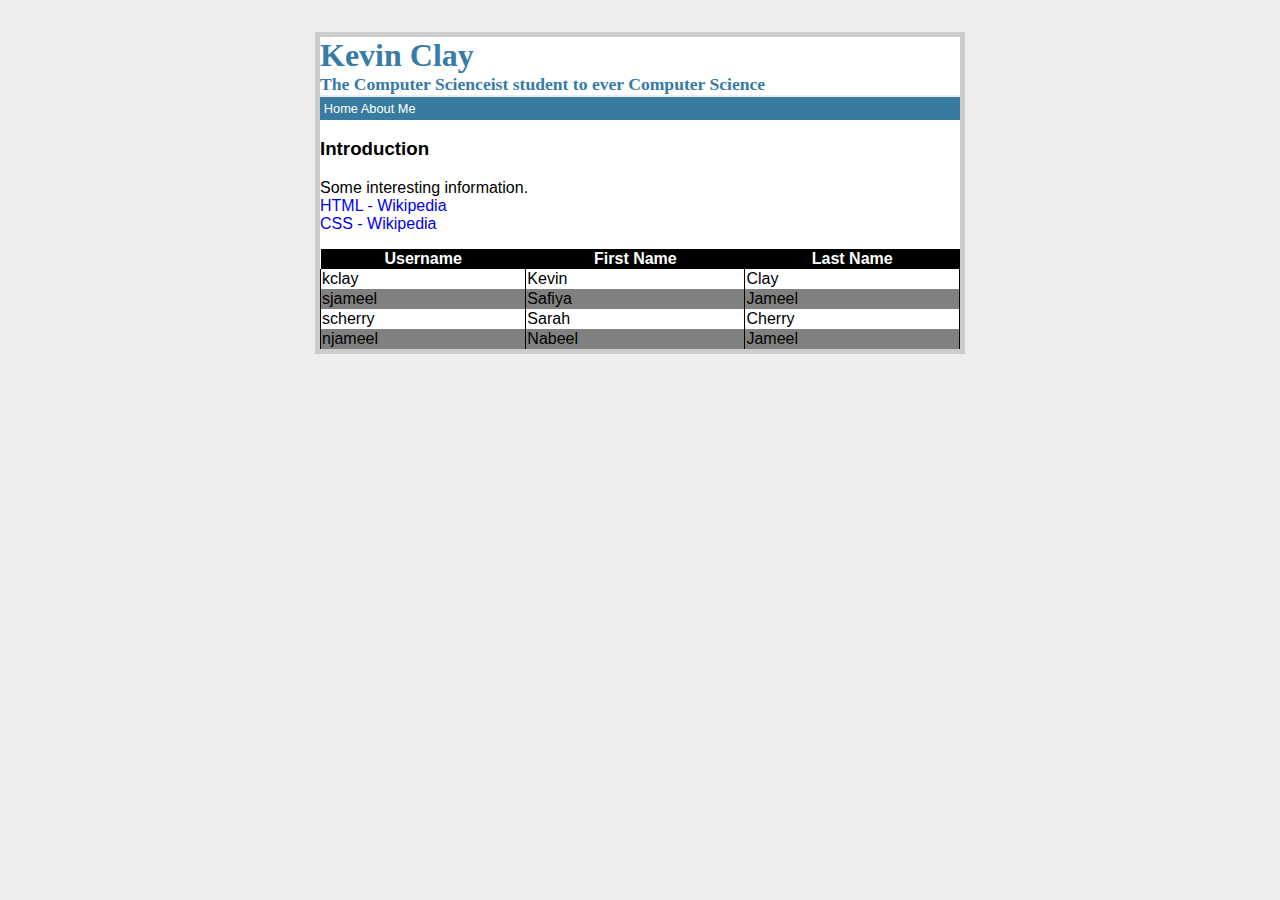
<file: Assignment 1/index.html>
<!DOCTYPE html PUBLIC "-//w3c//DTD HTML 5.01//EN">
<html lang="en-US">
	<head>
		<meta http-equiv="content-type" content="text/html; charset=utf-8">
		<link rel="stylesheet" type="text/css" href="style.css">
		<title>Kevin Clay - Home</title>
	</head>
	<body><div class="page">
		<h1>Kevin Clay</h1>
		<h2>The Computer Scienceist student to ever Computer Science</h2>
		<div class="metanav">
			<a href="index.html" class="metanav">Home</a>
			<a href="about.html" class="metanav">About Me</a>
		</div>
		<h3>Introduction</h3><table>
		<p>Some interesting information.<br>
		<a href="https://en.wikipedia.org/wiki/HTML">HTML - Wikipedia</a><br>
		<a href="https://en.wikipedia.org/wiki/Cascading_Style_Sheets">CSS - Wikipedia</a></p>
		<table class="test">
			<tr>
				<th>Username</th>
				<th>First Name</th>
				<th>Last Name</th>
			</tr>
			<tr>
				<td id="s">kclay</td>
				<td id="d">Kevin</td>
				<td id="r">Clay</td>
			</tr>
			<tr>
				<td id="s">sjameel</td>
				<td id="d">Safiya</td>
				<td id="r">Jameel</td>
			</tr>
			<tr>
				<td id="s">scherry</td>
				<td id="d">Sarah</td>
				<td id="r">Cherry</td>
			</tr>
			<tr>
				<td id="s">njameel</td>
				<td id="d">Nabeel</td>
				<td id="r">Jameel</td>
			</tr>
		</table>
	</div>

</body></html>
</file>
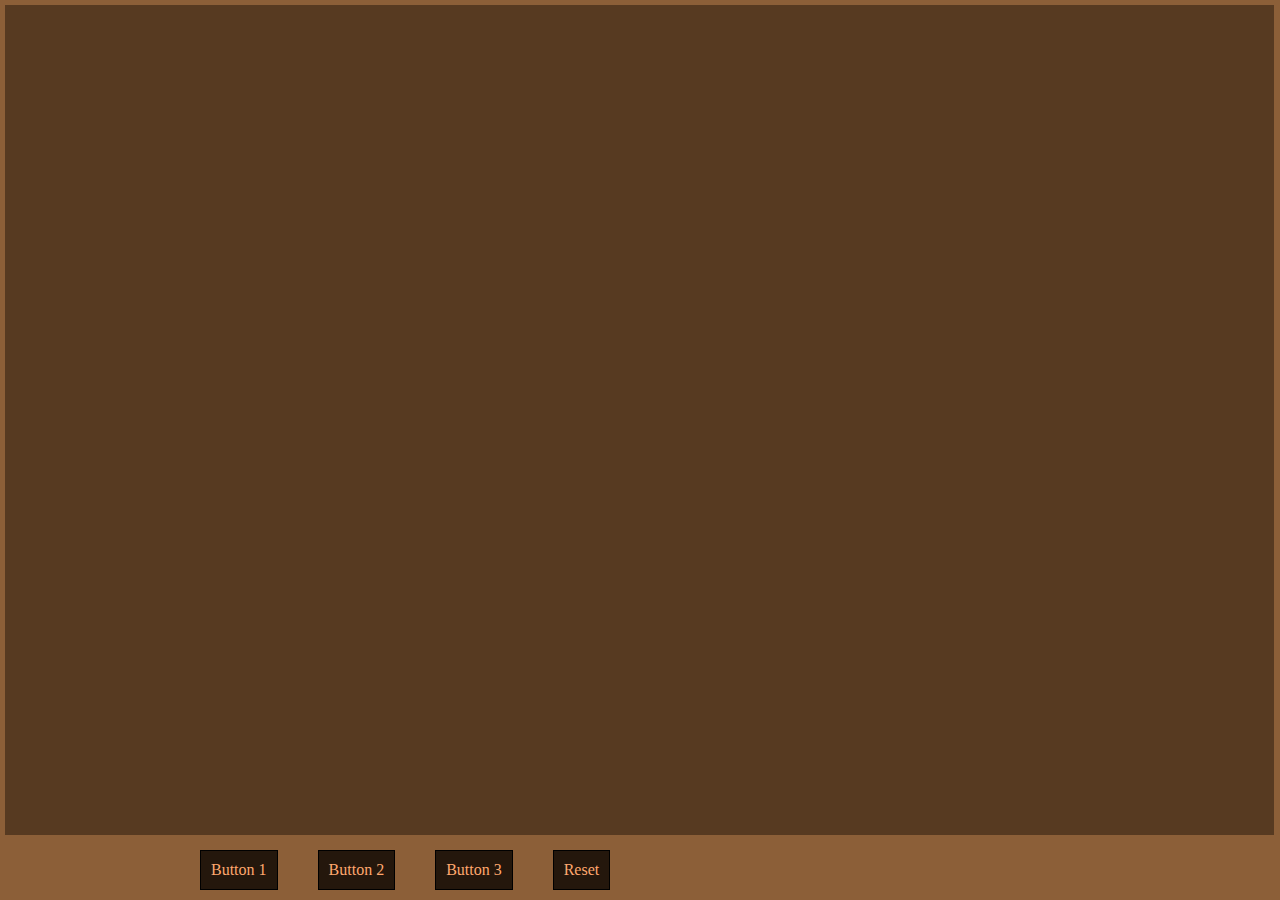
<file: Final Project/app/shakespeare/static/game.html>
<!DOCTYPE html PUBLIC "-//w3c//DTD HTML 5.01//EN">
<html lang="en-US">
	<head>
		<meta http-equiv="content-type" content="text/html; charset=utf-8">
		<link rel="stylesheet" type="text/css" href="style.css">
		<title>Kevin Clay - Shakespeare</title>
		<script src="game.js"></script>
	</head>
	<body>
		<main id="main">
		</main>
		<nav>
			<ul>
				<li><button type="button" onClick="javascript:button(1)" >Button 1</button></li>
				<li><button type="button" onClick="javascript:button(2)" >Button 2</button></li>
				<li><button type="button" onClick="javascript:button(3)" >Button 3</button></li>
				<li><button type="button" onClick="javascript:reset()" >Reset</button></li>
			</ul>
		</nav>
	</body>
</html>
</file>
<file: Assignment 1/style.css>
body { font-family: sans-serif; background: #eee; }
a { text-decoration: none; }
h1, h2 { color: #377ba8; }
h1, h2 { font-family: 'Georgia', serif; margin: 0; }
h2 { font-size: 1.1em; border-bottom: 2px solid #eee; margin: 3; }
h5 { text-align: center; }
.page { margin: 2em auto; max-width: 40em; border: 5px solid #ccc; padding 0.8em; background: white; }
.entries { list-style: none; margin: 0; padding: 0; }
.entries li { list-style: none; margin: 0; padding: 0; }
.entries li h2 { margin: 0.8em 1.2em; }
.add-entry { font-size: 0.9em; border-bottom: 1px solid #ccc; }
.add-entry dl { font-weight: bold; }
div.metanav { font-align: left; font-size: 0.8em; padding: 0.3em; background: #377ba0; color: #000; }
.flash { background: #cee5f5; padding: 0.5em; }
.error { background: $f0d6d6; padding: 0.5em; }
div.botnav { color: #377ba0; text-align: center; font-size: 0.8em; padding: 0.3em; }
a.metanav { color: #fff; }
a.botnav { color: #377ba0; border-top: 2px solid #eee; }

table.test tr:nth-child(even) { background: white; }
table.test tr:nth-child(odd) { background: gray; }
tr.bottom { border-bottom: 1px solid black; }
table {width: 100%; margin: 0px; border-collapse: collapse;}
table.test tr td {border-left: 1px solid black; border-right: 1px solid black;}
th { background: black; color: white; }
td#f { border: 0px; }
table tr#al {text-align: left;}
table tr#ar {text-align: right;}
table tr td#br { border-bottom: 1px solid black; text-align: right; }
table tr td#bl { border-bottom: 1px solid black; text-align: left; }
table tr.empty { border: 0px; }
td#q, td#r, td#h, td#t { text-align: left; }
</file>
<file: Final Project/app/shakespeare/static/style.css>
body {
	background: #8c5f38;
}

main {
	position: absolute;
	background: #573a21;
	color: #ffa86e;
	top: 5px;
	left: 5px;
	bottom: 65px;
	right: 6px;
}

nav {
	position: absolute;
	bottom: 0;
	left: 0;
	width: 100%;
}

nav ul {
	list-style: none;
	margin: auto;
	width: 75%;
}

nav ul li button {
	float: left;
	font: inherit;
	padding: 10px;
	margin: 10px 20px;
	background: #24170c;
	color: #ffa86e;
	border: 1px solid black;
}

nav ul li button:hover {
	background: #573a21;
}
</file>
